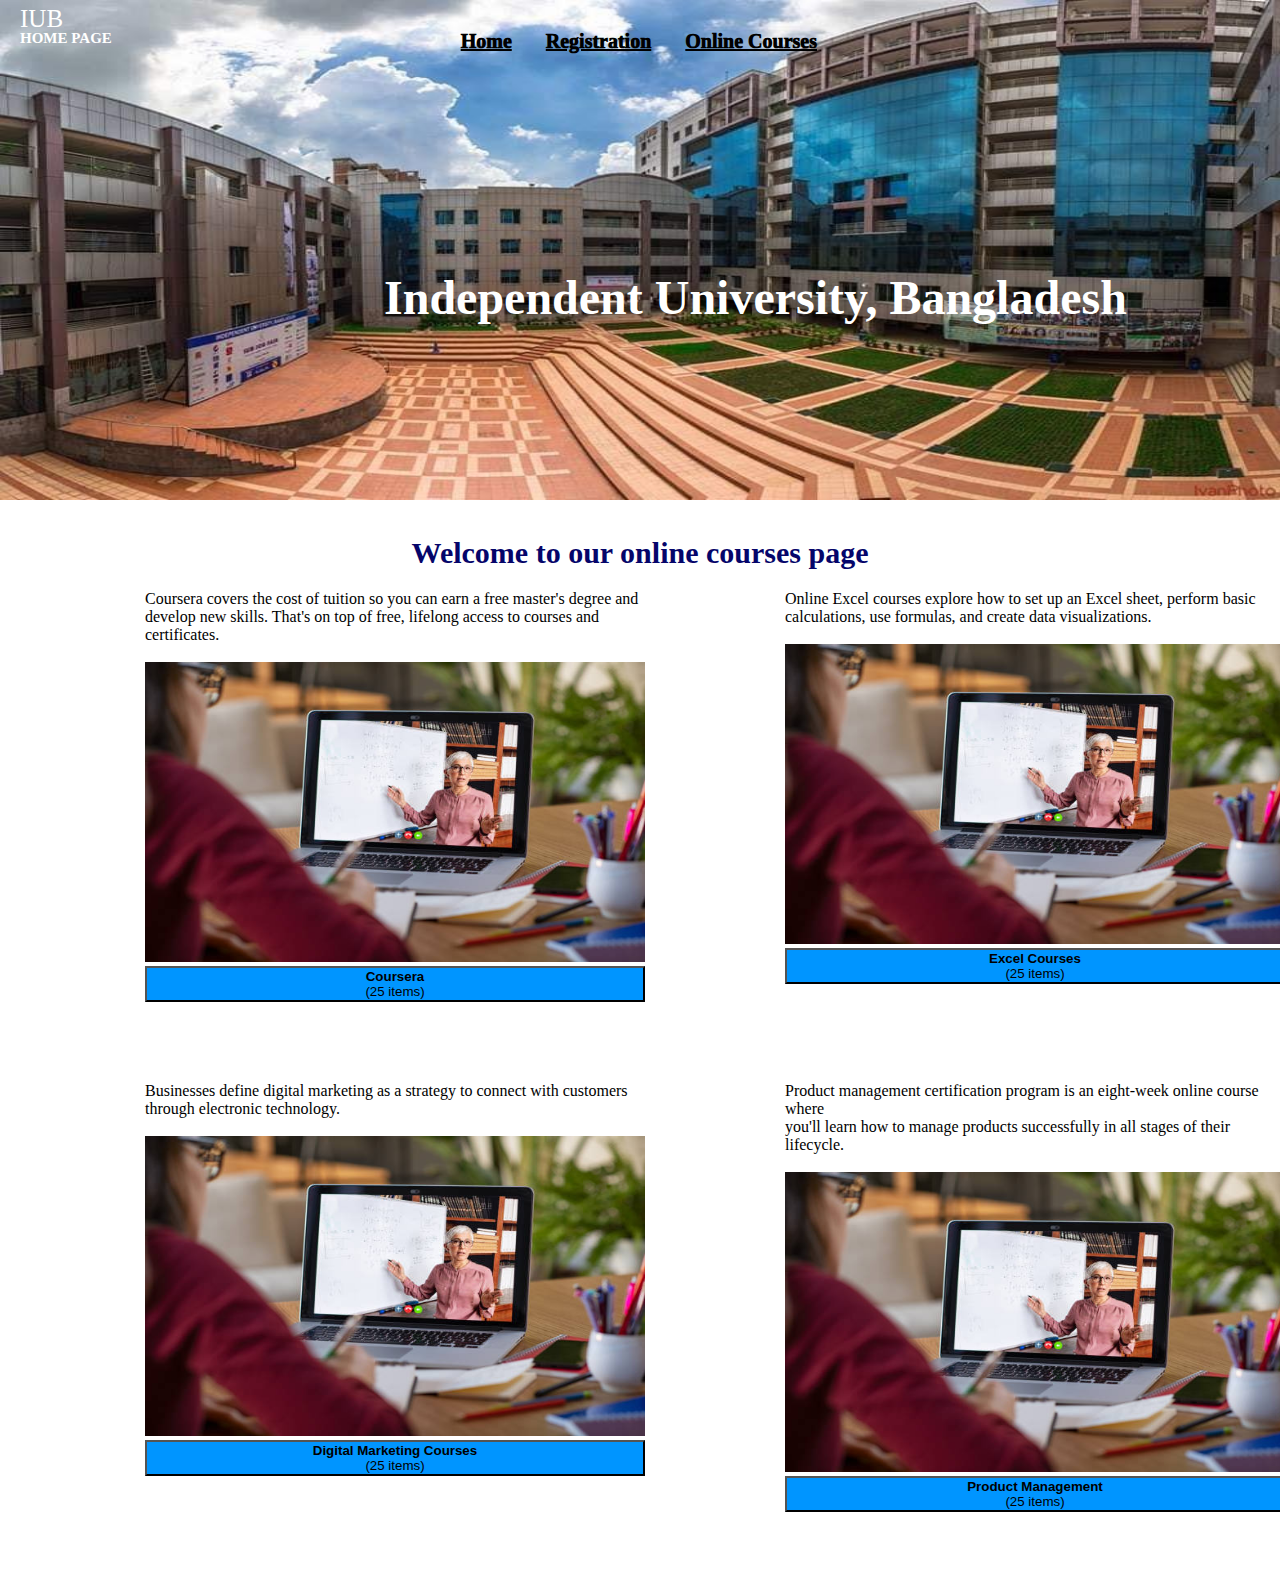
<file: Index.html>
<!DOCTYPE html>
<html lang="en">

<head>
    <meta charset="UTF-8">
    <meta name="viewport" content="width=device-width, initial-scale=1.0">
    <title>Document</title>
    <link rel="stylesheet" href="style.css">
</head>

<body>
    <section>
        <header>
            <img src="IUBImage.jpg">
            <h>IUB</h>
            <h1>HOME PAGE</h1>

            <nav>
                <ul class="nav-links">
                    <li><a href="index.html">Home</a></li>
                    <li><a href="page1.html">Registration</a>
                    <li>
                    <li><a href="page2.html">Online Courses</a></li>

                </ul>
            </nav>

        </header> <br> <br>
        <h2><b>Independent University, Bangladesh</b></h2>
    </section>

    <h5>Welcome to our online courses page</h5>
    <div class="second_container">
        <div class="partOne">

            <p class="content">Coursera covers the cost of tuition so you can earn a free master's degree and<br> develop new skills. That's on top of free, lifelong access to courses and certificates.</p><br>
            <img src="LearningOnline.jpg" alt="" /><br>
            <a href="https://www.edx.org/learn/excel">
            <button class="CourseBtn">
                <b>Coursera</b><br>
                (25 items)
            </button></a>
        </div>

        <div class="partOne">

            <p class="content">Online Excel courses explore how to set up an Excel sheet, perform basic<br>calculations,
                use formulas, and create data visualizations.</p><br>
            <img src="LearningOnline.jpg" alt="" />
            <a href="https://www.edx.org/learn/excel"><br>
                <button class="CourseBtn">
                    <b>Excel Courses</b><br />
                    (25 items)
                </button>
            </a>
        </div>

        <div class="partOne">

            <p class="content">Businesses define digital marketing as a strategy to connect with customers<br>through 
                electronic technology.</p><br>
            <img src="LearningOnline.jpg" alt="" />
            <a href="https://academy.hubspot.com/courses/digital-marketing"><br>
                <button class="CourseBtn">
                    <b>Digital Marketing Courses</b><br />
                    (25 items)
                </button>
            </a>
        </div>

        <div class="partOne">

            <p class="content">Product management certification program is an eight-week online course where<br>you'll
                learn how to manage products successfully in all stages of their lifecycle.</p><br>
            <img src="LearningOnline.jpg" alt="" />
            <a href="https://www.linkedin.com/learning/topics/product-management"><br>
                <button class="CourseBtn">
                    <b>Product Management</b><br />
                    (25 items)
                </button>
            </a>
        </div>
    </div>




</body>

</html>
</file>
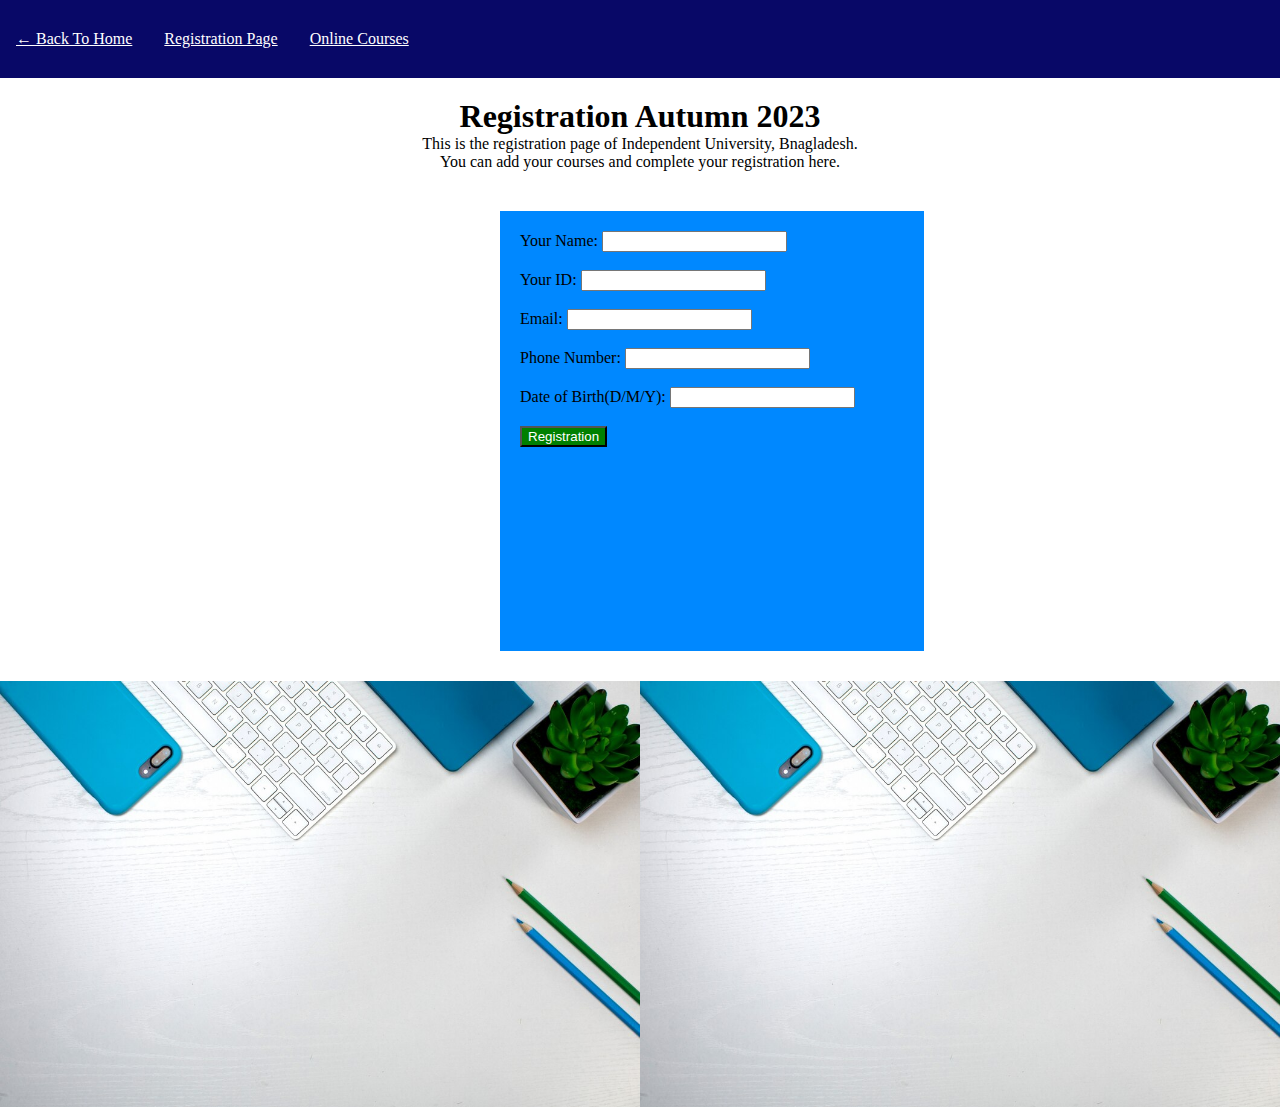
<file: page1.html>
<!DOCTYPE html>
<html lang="en">

<head>
    <meta charset="UTF-8">
    <meta name="viewport" content="width=device-width, initial-scale=1.0">
    <title>Document</title>
    <link rel="stylesheet" href="page1.css">
</head>

<body>

    <body>
        <!-- Navbar -->
        <nav>
            <div class="navbar">
                <a href="index.html">← Back To Home</a>
                <a href="page1.html">Registration Page</a>
                <a href="page2.html">Online Courses</a>
            </div>
        </nav>

        <!-- Page 1 Content -->
        <div class="page">
            <h1>Registration Autumn 2023</h1>
            <p>This is the registration page of Independent University, Bnagladesh.<br>You can add your courses and
                complete your registration here.</p>

        </div>


        <div class="registrationForm">

            <div class="Info">

                Your Name:
                <input id="nameBox" type="text"> <br> <br>
                Your ID:
                <input id="yourID" type="number"> <br><br>
                Email:
                <input id="email" type="text"> <br> <br>
                Phone Number:
                <input id="number" type="number"> <br><br>
                Date of Birth(D/M/Y):
                <input id="birth date" type="number"> <br><br>

                <button class="btn" onclick="calculate()">Registration</button>

                <div id="content">

                    <script src="JavaScript.js"></script>
                </div>
            </div>
        </div>




        <div class="container">
            <img class="RegistrationImg" src="Registration.jpg">
            <img class="RegistrationImg" src="Registration.jpg">
        </div>




    </body>

</html>
</file>
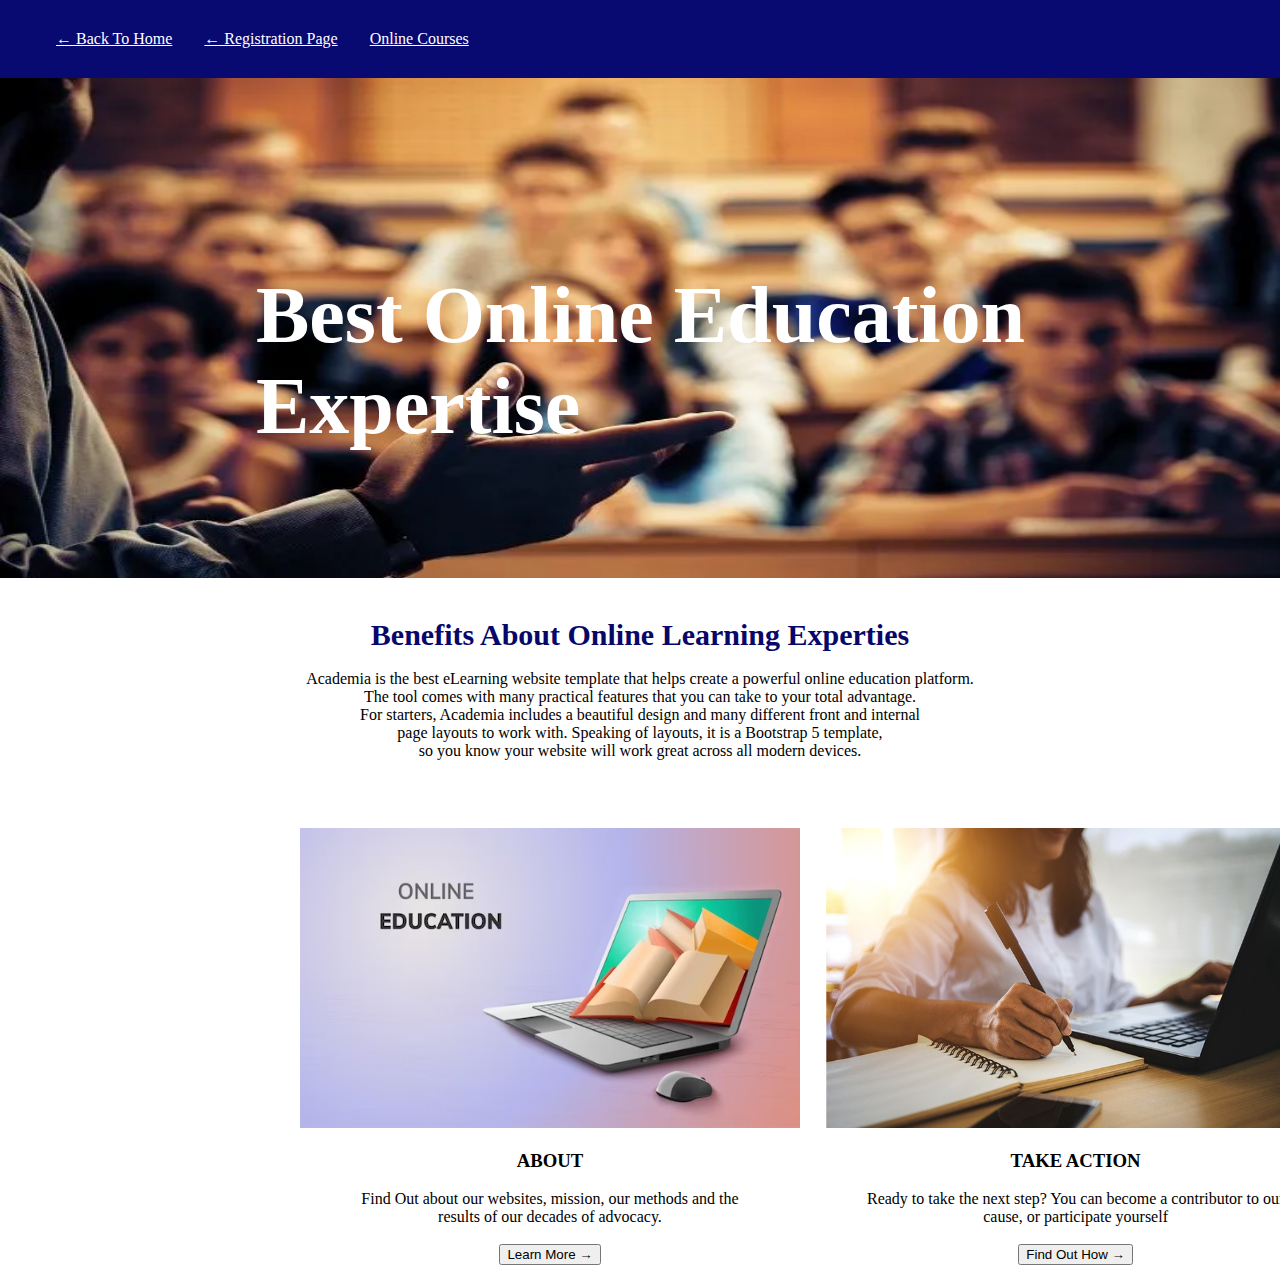
<file: page2.html>
<!DOCTYPE html>
<html lang="en">

<head>
    <meta charset="UTF-8">
    <meta name="viewport" content="width=device-width, initial-scale=1.0">
    <title>Document</title>
    <link rel="stylesheet" href="page2.css">
</head>

<body>

    <body>
        <!-- Navbar -->
        <nav>
            <ul class="navbar">
                <a href="index.html">← Back To Home</a>
                <a href="page1.html">← Registration Page</a>
                <a href="page2.html">Online Courses</a>
            </ul>
        </nav>

        <section>
            <header>
                <img src="Faculty.webp">
                <br> <br> <br>
                <h2>Best Online Education Expertise<b></b></h2>
            </header>
        </section>



        <section>
            <div class="middlebody">
                <h><b>Benefits About Online Learning Experties</b></h><br><br>

                <p id="paragraph">Academia is the best eLearning website template that helps create a powerful online
                    education platform.<br>The tool comes with many practical features that you can take to your total
                    advantage. <br>For starters, Academia includes a beautiful design and many different front and
                    internal<br> page layouts to work with. Speaking of layouts, it is a Bootstrap 5 template, <br>so
                    you know your website will work great across all modern devices. </p> <br>

            </div>

            <div class="Container">
                <div id="PictureOne">
                    <img src="OnlineImage.avif" alt="picture"><br><br>

                    <h3>ABOUT</h3><br>
                    <p>Find Out about our websites, mission, our methods and the<br>results of our decades of advocacy.
                    </p> <br>
                    <a href="https://classroom.google.com/"><button class="LearnMorebtn">Learn More →</button></a>

                </div>
                <div id="PictureTwo">
                    <img src="OnlineCourses.jpg" alt="picture"><br><br>

                    <h3>TAKE ACTION</h3><br>
                    <p>Ready to take the next step? You can become a contributor to our<br> cause, or participate
                        yourself</p><br>
                    <a href="https://classroom.google.com/"><button class="LearnMorebtn">Find Out How →</button></a>
                </div>

            </div>
        </section>

        </div>

    </body>

</html>
</file>
<file: style.css>
*{
    margin: 0;
}
h{
    position: absolute;
    margin-left: 20px;
    margin-top: 5px;
    color: white;
    font-size: 25px;
    
}
h1{
    position: absolute;  
    margin-left: 20px;
    margin-top: 30px;
    color: white; 
    font-size: 15px;
}
header{
    
    display: flex;
    justify-content: space-between;
}

header img{
    width: 100%;
    max-height: 500px;
}
.nav-links{
    position: absolute;
    right: 35%;
    top: 30px;
    
    
}
.nav-links li{
    list-style: none;
    display: inline;
       
}
.nav-links li a{
    margin: 0 15px;
    color: black;
    font-weight: 1000;
    font-size: 20px;
    
}
.nav-links li a:hover{
    color: red;
}


.navbar {
    background-color: #333;
    overflow: hidden;
}

.navbar a {
    display: block;
    color: white;
    padding: 14px 16px;
    
}
h2{
    position: absolute;
    top: 30%;
    left: 30%;
    bottom: 10px;
    font-size: 300%;
    color: white;
}
h5{
    font-size: 30px;
    text-align: center;
    color: rgb(5, 5, 106); 
}
.second_container{
    display: grid;
    margin-top: 10px;
    grid-template-columns: 1fr 1fr;
    padding-left: 75px;
}

.second_container .CourseBtn{
    width: 500px;
    background-color: rgb(0, 149, 255);

}
.partOne{
    padding: 70px;
    padding-top: 10px;
}

.second_container img{
    width: 500px;
    height: 300px;
}
</file>
<file: page1.css>
/* Page layout */
*{
    margin: 0;
}

.Info{
    margin-left: 500px;
    margin-top: 20px; 
    padding: 20px;   
    width: 30%;
    height: 400px;
    background-color: rgb(0, 136, 255);
    
}
.RegistrationImg{
    margin-top: 30px;
    width: 50%;

}

.page {
    text-align: center;
    padding: 20px;
}

/* CSS Display Grid (for Page 1) */


.navbar {
    background-color: rgb(8, 8, 103);
    overflow: hidden;
}

.navbar a {
    float: left;
    color: white;
    padding: 30px 16px;
    
}
.Courses{
    padding-left: 10px;
    display: flex;   
    justify-content: space-between;
}

.container{
    display: flex;
    
}

.btn {
    background-color: green; 
    color: #FFFFFF; 
}
</file>
<file: page2.css>
/* CSS Display Flex (for Page 2) */
*{
    margin: 0;
}
.navbar {
    background-color: rgb(9, 9, 114);
    overflow: hidden;
}



header img{
    width: 100%;
    max-height: 500px;
}
h2{
    position: absolute;
    top: 30%;
    left: 20%;
    bottom: 10px;
    font-size: 500%;
    color: white;
}

.navbar a {
    float: left;
    color: white;
    padding: 30px 16px;
    
}
.page.flex {
    display: flex;
    flex-direction: row;
    justify-content: space-between;
}

.middlebody{
    text-align: center;
    
}

.Container{
    margin-left: 300px;
    margin-top: 50px;
    display: flex;
    text-align: center;
    gap: 2vw;

}
#PictureTwo img{  
    width: 500px;
    height: 300px;
}

#PictureOne img{   
    width: 500px;
    height: 300px;
}
h{
    font-size: 30px;
    color: rgb(7, 7, 105);
}
</file>
